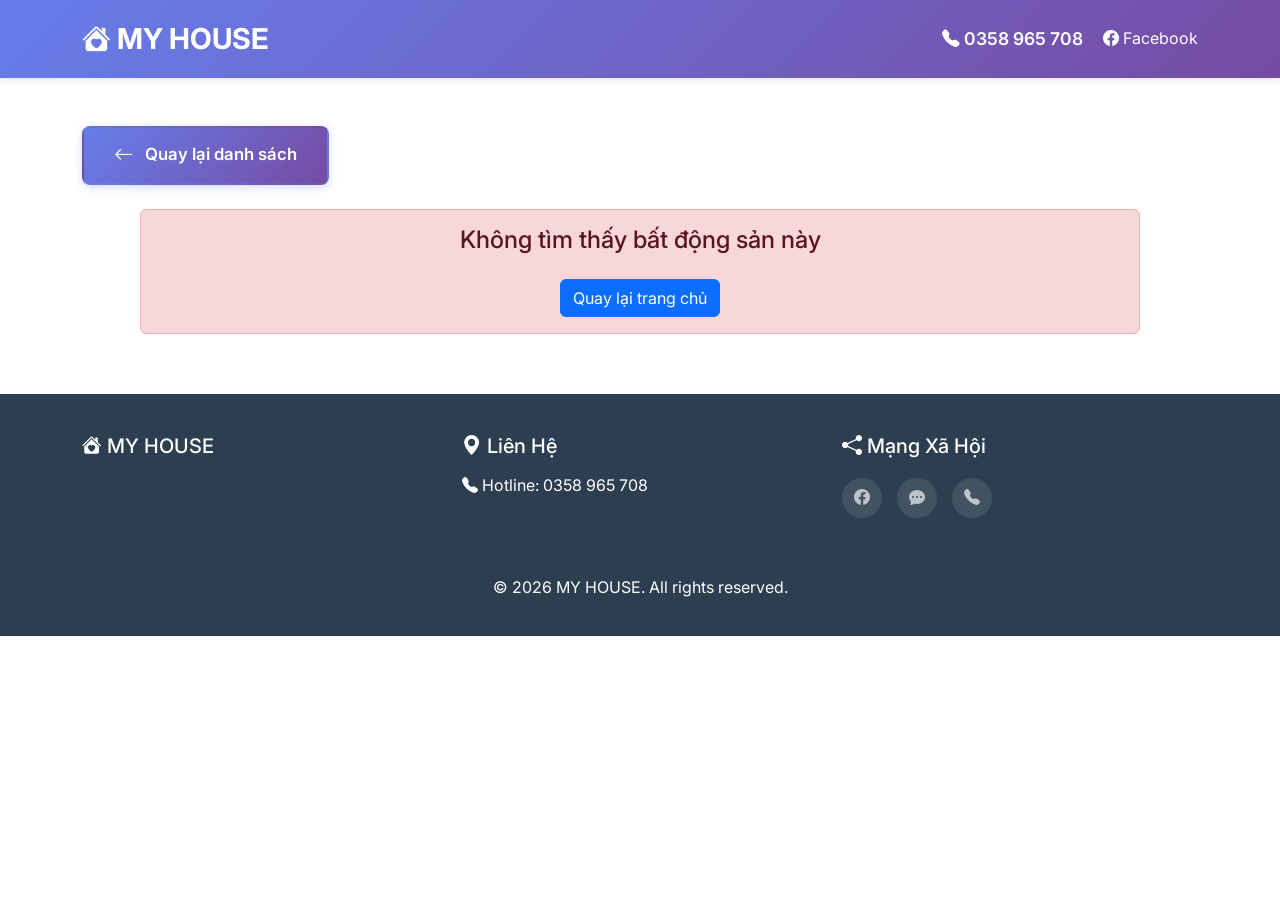
<file: detail.html>
<!DOCTYPE html>
<html lang="vi">
<head>
  <meta charset="UTF-8">
  <meta name="viewport" content="width=device-width, initial-scale=1.0">
  <title>Chi Tiết Bất Động Sản</title>
  <meta name="description" content="Xem chi tiết thông tin bất động sản">
 
  <!-- Bootstrap CSS -->
  <link href="https://cdn.jsdelivr.net/npm/bootstrap@5.3.0/dist/css/bootstrap.min.css" rel="stylesheet">
  <!-- Bootstrap Icons -->
  <link rel="stylesheet" href="https://cdn.jsdelivr.net/npm/bootstrap-icons@1.11.0/font/bootstrap-icons.css">
  <!-- Custom CSS -->
  <link rel="stylesheet" href="css/style.css">
 
  <!-- Google Fonts -->
  <link rel="preconnect" href="https://fonts.googleapis.com">
  <link rel="preconnect" href="https://fonts.gstatic.com" crossorigin>
  <link href="https://fonts.googleapis.com/css2?family=Inter:wght@400;600;700&display=swap" rel="stylesheet">
</head>
<body>

  <!-- Header -->
  <header class="site-header py-3">
    <div class="container">
      <div class="d-flex justify-content-between align-items-center flex-wrap">
        <a href="index.html" class="logo">
          <i class="bi bi-house-heart-fill"></i> MY HOUSE
        </a>
        <div class="contact-info">
          <span class="phone">
            <i class="bi bi-telephone-fill"></i> 0358 965 708
          </span>
          <a href="https://facebook.com/bdsabc" target="_blank">
            <i class="bi bi-facebook"></i> Facebook
          </a>
        </div>
      </div>
    </div>
  </header>

  <!-- Main Content -->
  <main class="container my-5">
   
    <!-- Back Button -->
    <div class="mb-4">
      <a href="index.html" class="btn-back">
        <i class="bi bi-arrow-left"></i> Quay lại danh sách
      </a>
    </div>

    <!-- Property Detail -->
    <div id="propertyDetail" class="detail-container">
     
      <!-- Property Info -->
      <div class="detail-info">
        <h1 id="propertyTitle">Đang tải...</h1>
        <div class="detail-price" id="propertyPrice">-</div>
       
        <div class="detail-specs">
          <div class="spec-item">
            <strong><i class="bi bi-geo-alt-fill"></i> Địa chỉ</strong>
            <span id="propertyStreet">-</span>
          </div>
          <div class="spec-item">
            <strong><i class="bi bi-rulers"></i> Diện tích</strong>
            <span id="propertyArea">-</span>
          </div>
          <div class="spec-item">
            <strong><i class="bi bi-compass"></i> Hướng</strong>
            <span id="propertyDirection">-</span>
          </div>
        </div>

        <div class="mt-4">
          <h4><i class="bi bi-file-text"></i> Mô tả chi tiết</h4>
          <p id="propertyDescription" class="mt-3">-</p>
        </div>

        <!-- Image Gallery -->
        <div id="propertyImages" class="row g-3 mb-4">
          <!-- Images will be rendered by JavaScript -->
        </div>

        <!-- Contact Box -->
        <div class="contact-box">
          <h3><i class="bi bi-person-lines-fill"></i> Thông tin liên hệ</h3>
          <p><strong>Đơn vị:</strong> <span id="contactName">-</span></p>
          <div class="d-flex flex-wrap gap-2">
            <a id="contactPhone" href="tel:" class="btn btn-success">
              <i class="bi bi-telephone-fill"></i> Gọi ngay
            </a>
            <a id="contactFacebook" href="#" target="_blank" class="btn btn-primary">
              <i class="bi bi-facebook"></i> Nhắn tin Facebook
            </a>
            <a href="https://zalo.me/0358965 708" target="_blank" class="btn btn-info text-white">
              <i class="bi bi-chat-dots-fill"></i> Chat Zalo
            </a>
          </div>
        </div>
      </div>

    </div>

  </main>

  <!-- Footer -->
  <footer class="site-footer">
    <div class="container">
      <div class="row">
        <div class="col-md-4 mb-4">
          <h5><i class="bi bi-house-heart-fill"></i> MY HOUSE </h5>
        </div>
        <div class="col-md-4 mb-4">
          <h5><i class="bi bi-geo-alt-fill"></i> Liên Hệ</h5>
          <p>
            <i class="bi bi-telephone-fill"></i> Hotline: 0358 965 708<br>
            <!-- <i class="bi bi-envelope-fill"></i> Email: contact@bdsabc.com<br> -->
            <!-- <i class="bi bi-house-door-fill"></i> Địa chỉ: 123 Nguyễn Huệ, TP.HCM -->
          </p>
        </div>
        <div class="col-md-4 mb-4">
          <h5><i class="bi bi-share-fill"></i> Mạng Xã Hội</h5>
          <div class="social-links">
            <a href="https://facebook.com/bdsabc" target="_blank" title="Facebook">
              <i class="bi bi-facebook"></i>
            </a>
            <a href="https://zalo.me/0358 965 708" target="_blank" title="Zalo">
              <i class="bi bi-chat-dots-fill"></i>
            </a>
            <a href="tel:0358965708" title="Gọi ngay">
              <i class="bi bi-telephone-fill"></i>
            </a>
          </div>
        </div>
      </div>
      <hr style="border-color: rgba(255,255,255,0.1)">
      <div class="text-center mt-3">
        <p>&copy; 2026 MY HOUSE. All rights reserved.</p>
      </div>
    </div>
  </footer>

  <!-- Bootstrap JS -->
  <script src="https://cdn.jsdelivr.net/npm/bootstrap@5.3.0/dist/js/bootstrap.bundle.min.js"></script>
  <!-- Theme Switcher -->
  <script src="js/theme.js"></script>
  <!-- Contact Info -->
  <script src="js/contact.js"></script>
  <!-- Data -->
  <script src="js/data.js"></script>
  <!-- Detail Logic -->
  <script src="js/detail.js"></script>

</body>
</html>
</file>
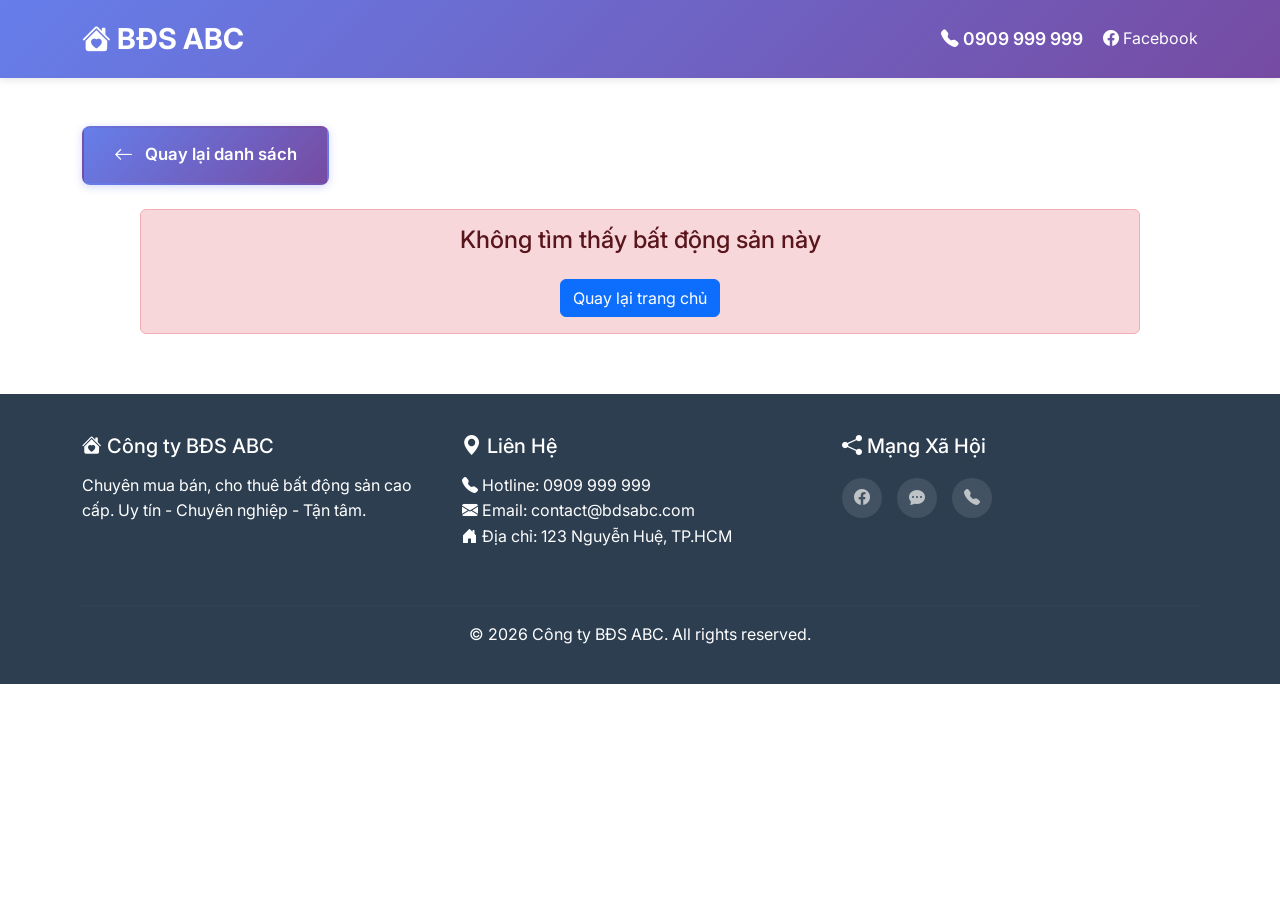
<file: restored_files/detail.html>
<!DOCTYPE html>
<html lang="vi">
<head>
  <meta charset="UTF-8">
  <meta name="viewport" content="width=device-width, initial-scale=1.0">
  <title>Chi Tiết Bất Động Sản</title>
  <meta name="description" content="Xem chi tiết thông tin bất động sản">
 
  <!-- Bootstrap CSS -->
  <link href="https://cdn.jsdelivr.net/npm/bootstrap@5.3.0/dist/css/bootstrap.min.css" rel="stylesheet">
  <!-- Bootstrap Icons -->
  <link rel="stylesheet" href="https://cdn.jsdelivr.net/npm/bootstrap-icons@1.11.0/font/bootstrap-icons.css">
  <!-- Custom CSS -->
  <link rel="stylesheet" href="css/style.css">
 
  <!-- Google Fonts -->
  <link rel="preconnect" href="https://fonts.googleapis.com">
  <link rel="preconnect" href="https://fonts.gstatic.com" crossorigin>
  <link href="https://fonts.googleapis.com/css2?family=Inter:wght@400;600;700&display=swap" rel="stylesheet">
</head>
<body>

  <!-- Header -->
  <header class="site-header py-3">
    <div class="container">
      <div class="d-flex justify-content-between align-items-center flex-wrap">
        <a href="index.html" class="logo">
          <i class="bi bi-house-heart-fill"></i> BĐS ABC
        </a>
        <div class="contact-info">
          <span class="phone">
            <i class="bi bi-telephone-fill"></i> 0909 999 999
          </span>
          <a href="https://facebook.com/bdsabc" target="_blank">
            <i class="bi bi-facebook"></i> Facebook
          </a>
        </div>
      </div>
    </div>
  </header>

  <!-- Main Content -->
  <main class="container my-5">
   
    <!-- Back Button -->
    <div class="mb-4">
      <a href="index.html" class="btn-back">
        <i class="bi bi-arrow-left"></i> Quay lại danh sách
      </a>
    </div>

    <!-- Property Detail -->
    <div id="propertyDetail" class="detail-container">
     
      <!-- Property Info -->
      <div class="detail-info">
        <h1 id="propertyTitle">Đang tải...</h1>
        <div class="detail-price" id="propertyPrice">-</div>
       
        <div class="detail-specs">
          <div class="spec-item">
            <strong><i class="bi bi-geo-alt-fill"></i> Địa chỉ</strong>
            <span id="propertyStreet">-</span>
          </div>
          <div class="spec-item">
            <strong><i class="bi bi-rulers"></i> Diện tích</strong>
            <span id="propertyArea">-</span>
          </div>
          <div class="spec-item">
            <strong><i class="bi bi-compass"></i> Hướng</strong>
            <span id="propertyDirection">-</span>
          </div>
        </div>

        <div class="mt-4">
          <h4><i class="bi bi-file-text"></i> Mô tả chi tiết</h4>
          <p id="propertyDescription" class="mt-3">-</p>
        </div>

        <!-- Image Gallery -->
        <div id="propertyImages" class="row g-3 mb-4">
          <!-- Images will be rendered by JavaScript -->
        </div>

        <!-- Contact Box -->
        <div class="contact-box">
          <h3><i class="bi bi-person-lines-fill"></i> Thông tin liên hệ</h3>
          <p><strong>Đơn vị:</strong> <span id="contactName">-</span></p>
          <div class="d-flex flex-wrap gap-2">
            <a id="contactPhone" href="tel:" class="btn btn-success">
              <i class="bi bi-telephone-fill"></i> Gọi ngay
            </a>
            <a id="contactFacebook" href="#" target="_blank" class="btn btn-primary">
              <i class="bi bi-facebook"></i> Nhắn tin Facebook
            </a>
            <a href="https://zalo.me/0909999999" target="_blank" class="btn btn-info text-white">
              <i class="bi bi-chat-dots-fill"></i> Chat Zalo
            </a>
          </div>
        </div>
      </div>

    </div>

  </main>

  <!-- Footer -->
  <footer class="site-footer">
    <div class="container">
      <div class="row">
        <div class="col-md-4 mb-4">
          <h5><i class="bi bi-house-heart-fill"></i> Công ty BĐS ABC</h5>
          <p>Chuyên mua bán, cho thuê bất động sản cao cấp. Uy tín - Chuyên nghiệp - Tận tâm.</p>
        </div>
        <div class="col-md-4 mb-4">
          <h5><i class="bi bi-geo-alt-fill"></i> Liên Hệ</h5>
          <p>
            <i class="bi bi-telephone-fill"></i> Hotline: 0909 999 999<br>
            <i class="bi bi-envelope-fill"></i> Email: contact@bdsabc.com<br>
            <i class="bi bi-house-door-fill"></i> Địa chỉ: 123 Nguyễn Huệ, TP.HCM
          </p>
        </div>
        <div class="col-md-4 mb-4">
          <h5><i class="bi bi-share-fill"></i> Mạng Xã Hội</h5>
          <div class="social-links">
            <a href="https://facebook.com/bdsabc" target="_blank" title="Facebook">
              <i class="bi bi-facebook"></i>
            </a>
            <a href="https://zalo.me/0909999999" target="_blank" title="Zalo">
              <i class="bi bi-chat-dots-fill"></i>
            </a>
            <a href="tel:0909999999" title="Gọi ngay">
              <i class="bi bi-telephone-fill"></i>
            </a>
          </div>
        </div>
      </div>
      <hr style="border-color: rgba(255,255,255,0.1)">
      <div class="text-center mt-3">
        <p>&copy; 2026 Công ty BĐS ABC. All rights reserved.</p>
      </div>
    </div>
  </footer>

  <!-- Bootstrap JS -->
  <script src="https://cdn.jsdelivr.net/npm/bootstrap@5.3.0/dist/js/bootstrap.bundle.min.js"></script>
  <!-- Theme Switcher -->
  <script src="js/theme.js"></script>
  <!-- Contact Info -->
  <script src="js/contact.js"></script>
  <!-- Data -->
  <script src="js/data.js"></script>
  <!-- Detail Logic -->
  <script src="js/detail.js"></script>

</body>
</html>
</file>
<file: css/style.css>
/* Global Styles */
:root {
  --primary-color: #3498db;
  --secondary-color: #2c3e50;
  --light-bg: #f8f9fa;
  --text-dark: #2c3e50;
  --text-light: #7f8c8d;
  --border-radius: 8px;
  --shadow: 0 2px 8px rgba(0,0,0,0.1);
  --shadow-hover: 0 4px 16px rgba(0,0,0,0.15);
}

* {
  margin: 0;
  padding: 0;
  box-sizing: border-box;
}

body {
  font-family: 'Inter', 'Roboto', 'Segoe UI', sans-serif;
  color: var(--text-dark);
  background-color: #fff;
  line-height: 1.6;
}

/* Header */
.site-header {
  background: linear-gradient(135deg, #667eea 0%, #764ba2 100%);
  color: white;
  box-shadow: var(--shadow);
}

.site-header .logo {
  font-size: 1.8rem;
  font-weight: 700;
  color: white;
  text-decoration: none;
}

.site-header .contact-info {
  display: flex;
  align-items: center;
  gap: 20px;
}

.site-header .contact-info a {
  color: white;
  text-decoration: none;
  transition: opacity 0.3s;
}

.site-header .contact-info a:hover {
  opacity: 0.8;
}

.site-header .phone {
  font-weight: 600;
  font-size: 1.1rem;
}

/* Filter Section */
.filter-section {
  background-color: var(--light-bg);
  padding: 25px 0;
  border-radius: var(--border-radius);
  margin-bottom: 30px;
  box-shadow: var(--shadow);
}

.filter-section .form-control,
.filter-section .form-select {
  border-radius: var(--border-radius);
  border: 2px solid #e0e0e0;
  padding: 10px 15px;
  transition: border-color 0.3s;
}

.filter-section .form-control:focus,
.filter-section .form-select:focus {
  border-color: var(--primary-color);
  box-shadow: 0 0 0 0.2rem rgba(52, 152, 219, 0.25);
}

/* Property Cards */
.property-card {
  border: none;
  border-radius: var(--border-radius);
  overflow: hidden;
  transition: transform 0.3s, box-shadow 0.3s;
  cursor: pointer;
}

.property-card:hover {
  transform: translateY(-5px);
  box-shadow: var(--shadow-hover);
}

.property-img {
  height: 220px;
  object-fit: cover;
  transition: transform 0.3s;
}

.property-card:hover .property-img {
  transform: scale(1.05);
}

.property-card .card-body {
  padding: 1.5rem;
}

.property-card .card-title {
  font-size: 1.2rem;
  font-weight: 600;
  color: var(--text-dark);
  margin-bottom: 0.5rem;
  overflow: hidden;
  text-overflow: ellipsis;
  white-space: nowrap;
}

.property-card .price {
  font-size: 1.5rem;
  font-weight: 700;
  color: #e74c3c;
  margin-bottom: 0.5rem;
}

.property-card .card-text {
  color: var(--text-light);
  font-size: 0.95rem;
}

.property-card .card-text i {
  color: var(--primary-color);
  margin-right: 5px;
}

.property-card .btn-primary {
  background: linear-gradient(135deg, #667eea 0%, #764ba2 100%);
  border: none;
  border-radius: var(--border-radius);
  padding: 10px 20px;
  font-weight: 600;
  transition: transform 0.2s;
}

.property-card .btn-primary:hover {
  transform: scale(1.05);
}

/* Result Count */
.result-count {
  font-size: 1.1rem;
  color: var(--text-light);
  margin-bottom: 20px;
}

/* Detail Page */
.detail-container {
  max-width: 1000px;
  margin: 0 auto;
}

.carousel-item img {
  height: 500px;
  object-fit: cover;
  border-radius: var(--border-radius);
}

.detail-info {
  background: var(--light-bg);
  padding: 30px;
  border-radius: var(--border-radius);
  box-shadow: var(--shadow);
}

.detail-info h1 {
  color: var(--secondary-color);
  margin-bottom: 20px;
}

.detail-price {
  font-size: 2rem;
  font-weight: 700;
  color: #e74c3c;
  margin-bottom: 20px;
}

.detail-specs {
  display: grid;
  grid-template-columns: repeat(auto-fit, minmax(200px, 1fr));
  gap: 15px;
  margin-bottom: 20px;
}

.spec-item {
  background: white;
  padding: 15px;
  border-radius: var(--border-radius);
  box-shadow: 0 1px 3px rgba(0,0,0,0.1);
}

.spec-item strong {
  color: var(--primary-color);
  display: block;
  margin-bottom: 5px;
}

.contact-box {
  background: white;
  padding: 25px;
  border-radius: var(--border-radius);
  box-shadow: var(--shadow);
  margin-top: 30px;
}

.contact-box h3 {
  color: var(--secondary-color);
  margin-bottom: 20px;
}

.contact-box .btn {
  margin-right: 10px;
  margin-bottom: 10px;
}

/* Footer */
.site-footer {
  background-color: var(--secondary-color);
  color: white;
  padding: 40px 0 20px;
  margin-top: 60px;
}

.site-footer h5 {
  color: white;
  margin-bottom: 15px;
}

.site-footer a {
  color: #bdc3c7;
  text-decoration: none;
  transition: color 0.3s;
}

.site-footer a:hover {
  color: white;
}

.social-links {
  display: flex;
  gap: 15px;
  margin-top: 20px;
}

.social-links a {
  display: inline-block;
  width: 40px;
  height: 40px;
  background-color: rgba(255,255,255,0.1);
  border-radius: 50%;
  display: flex;
  align-items: center;
  justify-content: center;
  transition: background-color 0.3s;
}

.social-links a:hover {
  background-color: rgba(255,255,255,0.2);
}

/* Modal Styles */
.modal-xl {
  max-width: 1200px;
}

.property-detail .info-group h5 {
  color: var(--primary-color);
  font-weight: 600;
  margin-bottom: 10px;
}

.property-detail .info-group p {
  font-size: 1.05rem;
  color: var(--text-dark);
  margin-bottom: 0;
}

.property-detail .price-large {
  font-size: 2rem;
  font-weight: 700;
  color: #e74c3c;
}

.property-detail .contact-box {
  position: sticky;
  top: 20px;
}

.property-detail .contact-box h5 {
  color: var(--primary-color);
  font-weight: 600;
}

.property-detail .contact-box strong {
  color: var(--secondary-color);
}

.property-detail img {
  cursor: pointer;
  transition: transform 0.3s ease;
}

.property-detail img:hover {
  transform: scale(1.05);
}

/* Modal Header */
.modal-header {
  background: linear-gradient(135deg, #667eea 0%, #764ba2 100%);
  color: white;
}

.modal-header .modal-title {
  font-weight: 600;
}

.modal-header .btn-close {
  filter: brightness(0) invert(1);
}

/* Responsive */
@media (max-width: 768px) {
  .site-header .logo {
    font-size: 1.5rem;
  }
 
  .site-header .contact-info {
    flex-direction: column;
    gap: 10px;
    text-align: right;
  }
 
  .carousel-item img {
    height: 300px;
  }
 
  .detail-price {
    font-size: 1.5rem;
  }
 
  .filter-section {
    padding: 15px 0;
  }
}

@media (max-width: 576px) {
  .property-card .card-title {
    font-size: 1rem;
  }
 
  .property-card .price {
    font-size: 1.2rem;
  }
 
  .contact-box .btn {
    width: 100%;
    margin-right: 0;
  }
}

/* Animations */
@keyframes fadeIn {
  from {
    opacity: 0;
    transform: translateY(20px);
  }
  to {
    opacity: 1;
    transform: translateY(0);
  }
}

.property-card {
  animation: fadeIn 0.5s ease-out;
}

/* Button Styles */
.btn-reset {
  background-color: #95a5a6;
  border: none;
  color: white;
  padding: 10px 20px;
  border-radius: var(--border-radius);
  transition: background-color 0.3s;
}

.btn-reset:hover {
  background-color: #7f8c8d;
}

.btn-back {
  background: linear-gradient(135deg, #667eea 0%, #764ba2 100%);
  border: 2px solid transparent;
  color: white;
  padding: 12px 30px;
  border-radius: var(--border-radius);
  text-decoration: none;
  display: inline-block;
  transition: all 0.3s ease;
  font-weight: 600;
  font-size: 1.05rem;
  box-shadow: 0 2px 8px rgba(102, 126, 234, 0.3);
}

.btn-back:hover {
  transform: translateY(-2px);
  color: white;
  box-shadow: 0 4px 12px rgba(102, 126, 234, 0.5);
  background: linear-gradient(135deg, #764ba2 0%, #667eea 100%);
}

.btn-back i {
  margin-right: 8px;
  font-size: 1.2rem;
  vertical-align: middle;
}
.btn-back {
    color: white !important;
}
</file>
<file: restored_files/css/style.css>
/* Global Styles */
:root {
  --primary-color: #3498db;
  --secondary-color: #2c3e50;
  --light-bg: #f8f9fa;
  --text-dark: #2c3e50;
  --text-light: #7f8c8d;
  --border-radius: 8px;
  --shadow: 0 2px 8px rgba(0,0,0,0.1);
  --shadow-hover: 0 4px 16px rgba(0,0,0,0.15);
}

* {
  margin: 0;
  padding: 0;
  box-sizing: border-box;
}

body {
  font-family: 'Inter', 'Roboto', 'Segoe UI', sans-serif;
  color: var(--text-dark);
  background-color: #fff;
  line-height: 1.6;
}

/* Header */
.site-header {
  background: linear-gradient(135deg, #667eea 0%, #764ba2 100%);
  color: white;
  box-shadow: var(--shadow);
}

.site-header .logo {
  font-size: 1.8rem;
  font-weight: 700;
  color: white;
  text-decoration: none;
}

.site-header .contact-info {
  display: flex;
  align-items: center;
  gap: 20px;
}

.site-header .contact-info a {
  color: white;
  text-decoration: none;
  transition: opacity 0.3s;
}

.site-header .contact-info a:hover {
  opacity: 0.8;
}

.site-header .phone {
  font-weight: 600;
  font-size: 1.1rem;
}

/* Filter Section */
.filter-section {
  background-color: var(--light-bg);
  padding: 25px 0;
  border-radius: var(--border-radius);
  margin-bottom: 30px;
  box-shadow: var(--shadow);
}

.filter-section .form-control,
.filter-section .form-select {
  border-radius: var(--border-radius);
  border: 2px solid #e0e0e0;
  padding: 10px 15px;
  transition: border-color 0.3s;
}

.filter-section .form-control:focus,
.filter-section .form-select:focus {
  border-color: var(--primary-color);
  box-shadow: 0 0 0 0.2rem rgba(52, 152, 219, 0.25);
}

/* Property Cards */
.property-card {
  border: none;
  border-radius: var(--border-radius);
  overflow: hidden;
  transition: transform 0.3s, box-shadow 0.3s;
  cursor: pointer;
}

.property-card:hover {
  transform: translateY(-5px);
  box-shadow: var(--shadow-hover);
}

.property-img {
  height: 220px;
  object-fit: cover;
  transition: transform 0.3s;
}

.property-card:hover .property-img {
  transform: scale(1.05);
}

.property-card .card-body {
  padding: 1.5rem;
}

.property-card .card-title {
  font-size: 1.2rem;
  font-weight: 600;
  color: var(--text-dark);
  margin-bottom: 0.5rem;
  overflow: hidden;
  text-overflow: ellipsis;
  white-space: nowrap;
}

.property-card .price {
  font-size: 1.5rem;
  font-weight: 700;
  color: #e74c3c;
  margin-bottom: 0.5rem;
}

.property-card .card-text {
  color: var(--text-light);
  font-size: 0.95rem;
}

.property-card .card-text i {
  color: var(--primary-color);
  margin-right: 5px;
}

.property-card .btn-primary {
  background: linear-gradient(135deg, #667eea 0%, #764ba2 100%);
  border: none;
  border-radius: var(--border-radius);
  padding: 10px 20px;
  font-weight: 600;
  transition: transform 0.2s;
}

.property-card .btn-primary:hover {
  transform: scale(1.05);
}

/* Result Count */
.result-count {
  font-size: 1.1rem;
  color: var(--text-light);
  margin-bottom: 20px;
}

/* Detail Page */
.detail-container {
  max-width: 1000px;
  margin: 0 auto;
}

.carousel-item img {
  height: 500px;
  object-fit: cover;
  border-radius: var(--border-radius);
}

.detail-info {
  background: var(--light-bg);
  padding: 30px;
  border-radius: var(--border-radius);
  box-shadow: var(--shadow);
}

.detail-info h1 {
  color: var(--secondary-color);
  margin-bottom: 20px;
}

.detail-price {
  font-size: 2rem;
  font-weight: 700;
  color: #e74c3c;
  margin-bottom: 20px;
}

.detail-specs {
  display: grid;
  grid-template-columns: repeat(auto-fit, minmax(200px, 1fr));
  gap: 15px;
  margin-bottom: 20px;
}

.spec-item {
  background: white;
  padding: 15px;
  border-radius: var(--border-radius);
  box-shadow: 0 1px 3px rgba(0,0,0,0.1);
}

.spec-item strong {
  color: var(--primary-color);
  display: block;
  margin-bottom: 5px;
}

.contact-box {
  background: white;
  padding: 25px;
  border-radius: var(--border-radius);
  box-shadow: var(--shadow);
  margin-top: 30px;
}

.contact-box h3 {
  color: var(--secondary-color);
  margin-bottom: 20px;
}

.contact-box .btn {
  margin-right: 10px;
  margin-bottom: 10px;
}

/* Footer */
.site-footer {
  background-color: var(--secondary-color);
  color: white;
  padding: 40px 0 20px;
  margin-top: 60px;
}

.site-footer h5 {
  color: white;
  margin-bottom: 15px;
}

.site-footer a {
  color: #bdc3c7;
  text-decoration: none;
  transition: color 0.3s;
}

.site-footer a:hover {
  color: white;
}

.social-links {
  display: flex;
  gap: 15px;
  margin-top: 20px;
}

.social-links a {
  display: inline-block;
  width: 40px;
  height: 40px;
  background-color: rgba(255,255,255,0.1);
  border-radius: 50%;
  display: flex;
  align-items: center;
  justify-content: center;
  transition: background-color 0.3s;
}

.social-links a:hover {
  background-color: rgba(255,255,255,0.2);
}

/* Modal Styles */
.modal-xl {
  max-width: 1200px;
}

.property-detail .info-group h5 {
  color: var(--primary-color);
  font-weight: 600;
  margin-bottom: 10px;
}

.property-detail .info-group p {
  font-size: 1.05rem;
  color: var(--text-dark);
  margin-bottom: 0;
}

.property-detail .price-large {
  font-size: 2rem;
  font-weight: 700;
  color: #e74c3c;
}

.property-detail .contact-box {
  position: sticky;
  top: 20px;
}

.property-detail .contact-box h5 {
  color: var(--primary-color);
  font-weight: 600;
}

.property-detail .contact-box strong {
  color: var(--secondary-color);
}

.property-detail img {
  cursor: pointer;
  transition: transform 0.3s ease;
}

.property-detail img:hover {
  transform: scale(1.05);
}

/* Modal Header */
.modal-header {
  background: linear-gradient(135deg, #667eea 0%, #764ba2 100%);
  color: white;
}

.modal-header .modal-title {
  font-weight: 600;
}

.modal-header .btn-close {
  filter: brightness(0) invert(1);
}

/* Responsive */
@media (max-width: 768px) {
  .site-header .logo {
    font-size: 1.5rem;
  }
 
  .site-header .contact-info {
    flex-direction: column;
    gap: 10px;
    text-align: right;
  }
 
  .carousel-item img {
    height: 300px;
  }
 
  .detail-price {
    font-size: 1.5rem;
  }
 
  .filter-section {
    padding: 15px 0;
  }
}

@media (max-width: 576px) {
  .property-card .card-title {
    font-size: 1rem;
  }
 
  .property-card .price {
    font-size: 1.2rem;
  }
 
  .contact-box .btn {
    width: 100%;
    margin-right: 0;
  }
}

/* Animations */
@keyframes fadeIn {
  from {
    opacity: 0;
    transform: translateY(20px);
  }
  to {
    opacity: 1;
    transform: translateY(0);
  }
}

.property-card {
  animation: fadeIn 0.5s ease-out;
}

/* Button Styles */
.btn-reset {
  background-color: #95a5a6;
  border: none;
  color: white;
  padding: 10px 20px;
  border-radius: var(--border-radius);
  transition: background-color 0.3s;
}

.btn-reset:hover {
  background-color: #7f8c8d;
}

.btn-back {
  background: linear-gradient(135deg, #667eea 0%, #764ba2 100%);
  border: 2px solid transparent;
  color: white;
  padding: 12px 30px;
  border-radius: var(--border-radius);
  text-decoration: none;
  display: inline-block;
  transition: all 0.3s ease;
  font-weight: 600;
  font-size: 1.05rem;
  box-shadow: 0 2px 8px rgba(102, 126, 234, 0.3);
}

.btn-back:hover {
  transform: translateY(-2px);
  color: white;
  box-shadow: 0 4px 12px rgba(102, 126, 234, 0.5);
  background: linear-gradient(135deg, #764ba2 0%, #667eea 100%);
}

.btn-back i {
  margin-right: 8px;
  font-size: 1.2rem;
  vertical-align: middle;
}
.btn-back {
    color: white !important;
}
</file>
